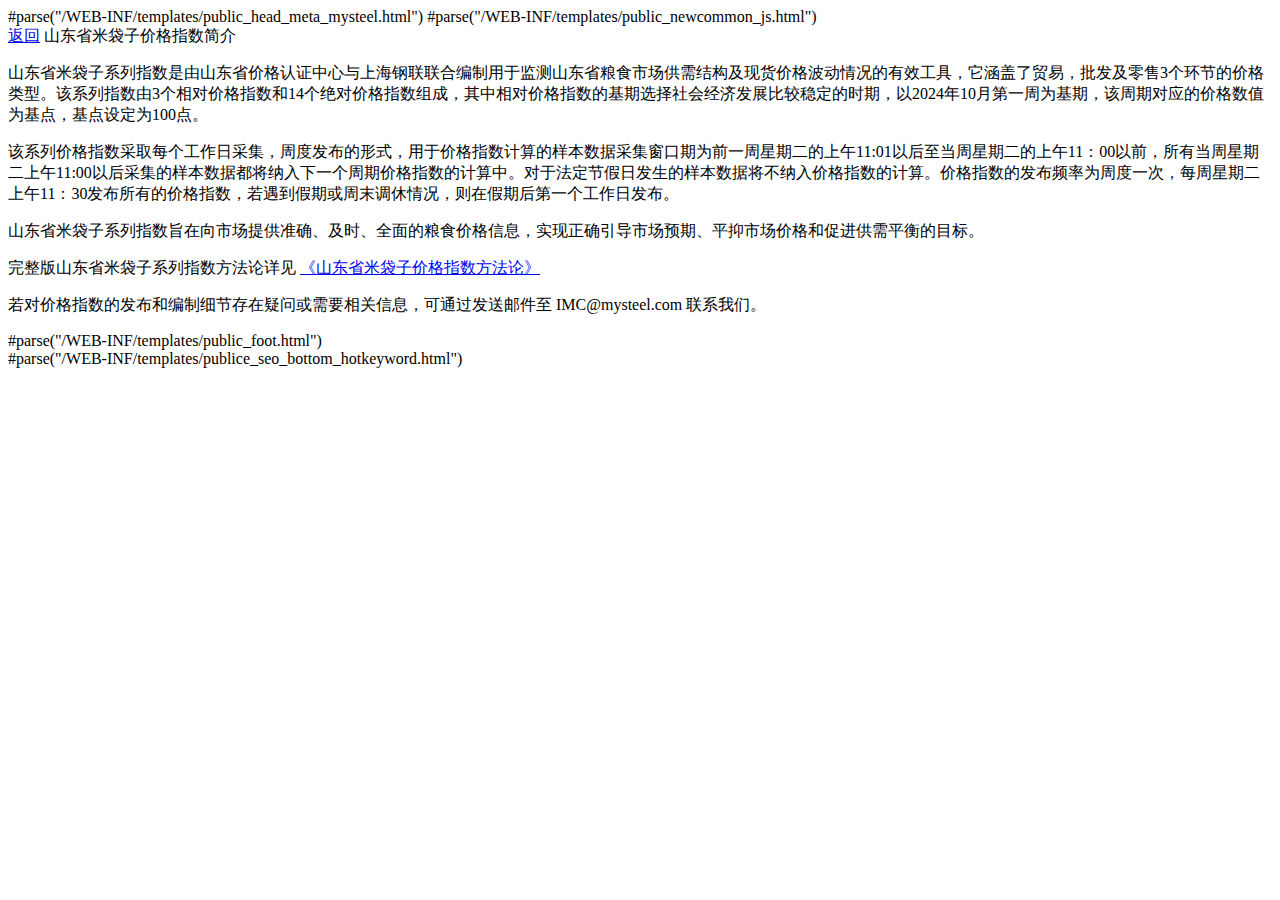
<file: about.html>
<!DOCTYPE html>
<html>
<head>
    #parse("/WEB-INF/templates/public_head_meta_mysteel.html")
    <title>山东省米袋子价格指数</title>
    <meta name="description" content="方法公开透明、样本覆盖全面、量化模型科学、价格及时准确" />
    #parse("/WEB-INF/templates/public_newcommon_js.html")
    <link rel="shortcut icon" type="image/x-icon" href="//www.mysteel.com/favicon.ico" />
    <link id="layuicss-laydate" rel="stylesheet"
        href="https://a.mysteelcdn.com/common/rate_system/layui/css/modules/laydate/default/laydate.css?v=5.0.9"
        media="all" />
    <!-- 页面css文件 -->
    <link rel="stylesheet" href="//a.mysteelcdn.com/common/mysteel/dataIndex/midaizi/css/common.css">
    <link rel="stylesheet" href="//a.mysteelcdn.com/common/mysteel/dataIndex/midaizi/css/zhishu_mdz.css">
</head>
<body class="jz" id="about-box">
    <div class="jz-top"></div>
    <div class="jz-main">             
        <div class="jz-title">
            <a target="_blank" href="https://index.mysteel.com/topic/sdmdz.html" class="btn-back">返回</a>
            山东省米袋子价格指数简介</div>
    </div>
    <div class="wrap">       
        <div class="about-con">
            <p>山东省米袋子系列指数是由山东省价格认证中心与上海钢联联合编制用于监测山东省粮食市场供需结构及现货价格波动情况的有效工具，它涵盖了贸易，批发及零售3个环节的价格类型。该系列指数由3个相对价格指数和14个绝对价格指数组成，其中相对价格指数的基期选择社会经济发展比较稳定的时期，以2024年10月第一周为基期，该周期对应的价格数值为基点，基点设定为100点。</p>
            <p>该系列价格指数采取每个工作日采集，周度发布的形式，用于价格指数计算的样本数据采集窗口期为前一周星期二的上午11:01以后至当周星期二的上午11：00以前，所有当周星期二上午11:00以后采集的样本数据都将纳入下一个周期价格指数的计算中。对于法定节假日发生的样本数据将不纳入价格指数的计算。价格指数的发布频率为周度一次，每周星期二上午11：30发布所有的价格指数，若遇到假期或周末调休情况，则在假期后第一个工作日发布。</p>
            <p>山东省米袋子系列指数旨在向市场提供准确、及时、全面的粮食价格信息，实现正确引导市场预期、平抑市场价格和促进供需平衡的目标。</p>
            <p> 完整版山东省米袋子系列指数方法论详见 <a href="//a.mysteelcdn.com/common/mysteel/dataIndex/midaizi/file/mdz-methodology.pdf" target="_blank">《山东省米袋子价格指数方法论》</a>   </p>
            <p class="last-con">若对价格指数的发布和编制细节存在疑问或需要相关信息，可通过发送邮件至 IMC@mysteel.com 联系我们。</p>             
        </div>
    </div>  

    <!-- 底部 -->
    <div class="foot">
        #parse("/WEB-INF/templates/public_foot.html")      
    </div>
    #parse("/WEB-INF/templates/publice_seo_bottom_hotkeyword.html")
</body>
</html>
</file>
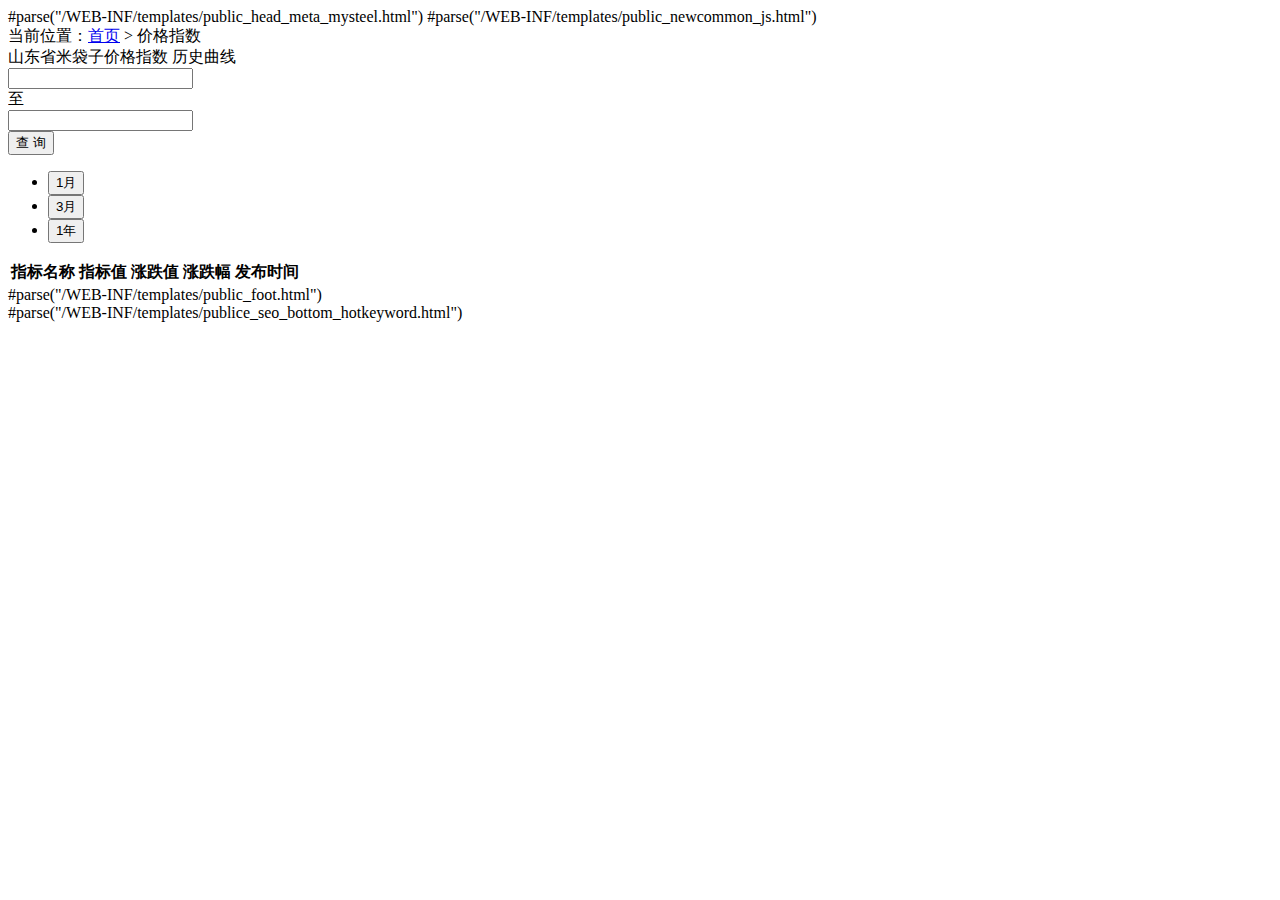
<file: detail.html>
<!DOCTYPE html>
<html>
<head>
    #parse("/WEB-INF/templates/public_head_meta_mysteel.html")
    <title>山东省米袋子价格指数</title>
    <meta name="description" content="方法公开透明、样本覆盖全面、量化模型科学、价格及时准确"/>
    #parse("/WEB-INF/templates/public_newcommon_js.html")
    <link rel="shortcut icon" type="image/x-icon" href="https://www.mysteel.com/favicon.ico" />
    <!-- 页面css文件 -->
    <link rel="stylesheet" href="https://a.mysteelcdn.com/common/mysteel/dataIndex/midaizi/css/common.css">
    <link rel="stylesheet" href="https://a.mysteelcdn.com/common/mysteel/dataIndex/midaizi/css/zhishu_mdz_detail.css">
    <link id="layuicss-laydate" rel="stylesheet"
        href="https://a.mysteelcdn.com/common/rate_system/layui/css/modules/laydate/default/laydate.css?v=5.0.9"
        media="all" />
</head>
<body class="jz">
    <div class="jz-top"></div>
    <div class="jz-main">
        <div class="jz-nav">当前位置：<a target="_blank" href="https://www.mysteel.com/mdz/">首页</a>&nbsp;>&nbsp;<span>价格指数</span></div>
        <div class="jz-chart-shell">
            <div class="jz-chart-shell-l">
                <!-- <div class="j-item jz-item-wrap cur"><div class="jz-item jz-item1">山东省米袋子价格指数</div></div>     -->
            </div>
            <div class="jz-chart-shell-r">
                <div class="jz-chart">
                    <div class="jz-title">
                        <span id="pinzhong-title">山东省米袋子价格指数</span>
                        <span class="title2">历史曲线</span>
                    </div>
                    <div class="t">
                        <div class="input-line">
                            <div class="input-box">
                                <input class="startTime j-start" type="text">
                            </div>
                                <label>至</label>
                            <div class="input-box">
                                <input class="endTime j-end" type="text">
                            </div>
                            <button class="j-submit">查 询</button>
                            <ul class="month-list">
                                <li class="j-btn" data-val='30'><button>1月</button></li>
                                <li class="j-btn" data-val='90'><button>3月</button></li>
                                <li class="j-btn" data-val='365'><button>1年</button></li>
                            </ul>
                        </div>
                        <div class="public-line"></div>
                    </div>
                    <div class="jz-chart-box" id="chart"></div>
                </div>
            </div>
        </div>
        <div class="jz-table">
            <div class="jz-table-head">
                <table class="j-thead">
                    <tr>
                        <th class="t1 name">指标名称</th>
                        <th class="t2">指标值</th>
                        <th class="t3">涨跌值</th>
                        <th class="t4">涨跌幅</th>
                        <th class="t5">发布时间</th>
                    </tr>
                </table>
            </div>
            <div class="jz-table-body">
                <table class="j-tbody"></table>
            </div>
        </div>
    </div>
    <!-- 底部 -->
    <div class="foot">
        #parse("/WEB-INF/templates/public_foot.html")      
    </div>
    #parse("/WEB-INF/templates/publice_seo_bottom_hotkeyword.html")
    <!-- 页面js -->
    <script src="https://a.mysteelcdn.com/libs/jquery.min.js" charset="gbk"></script>
    <script src="https://a.mysteelcdn.com/libs/echarts/echarts.min.js" charset="UTF-8"></script>
    <script src="https://a.mysteelcdn.com/libs/layui/layui.js" charset="UTF-8"></script>
    <script src="./js/mdz_data.js" charset="UTF-8"></script>
    <script src="./js/detail_page.js" charset="UTF-8"></script>
</body>
</html>
</file>
